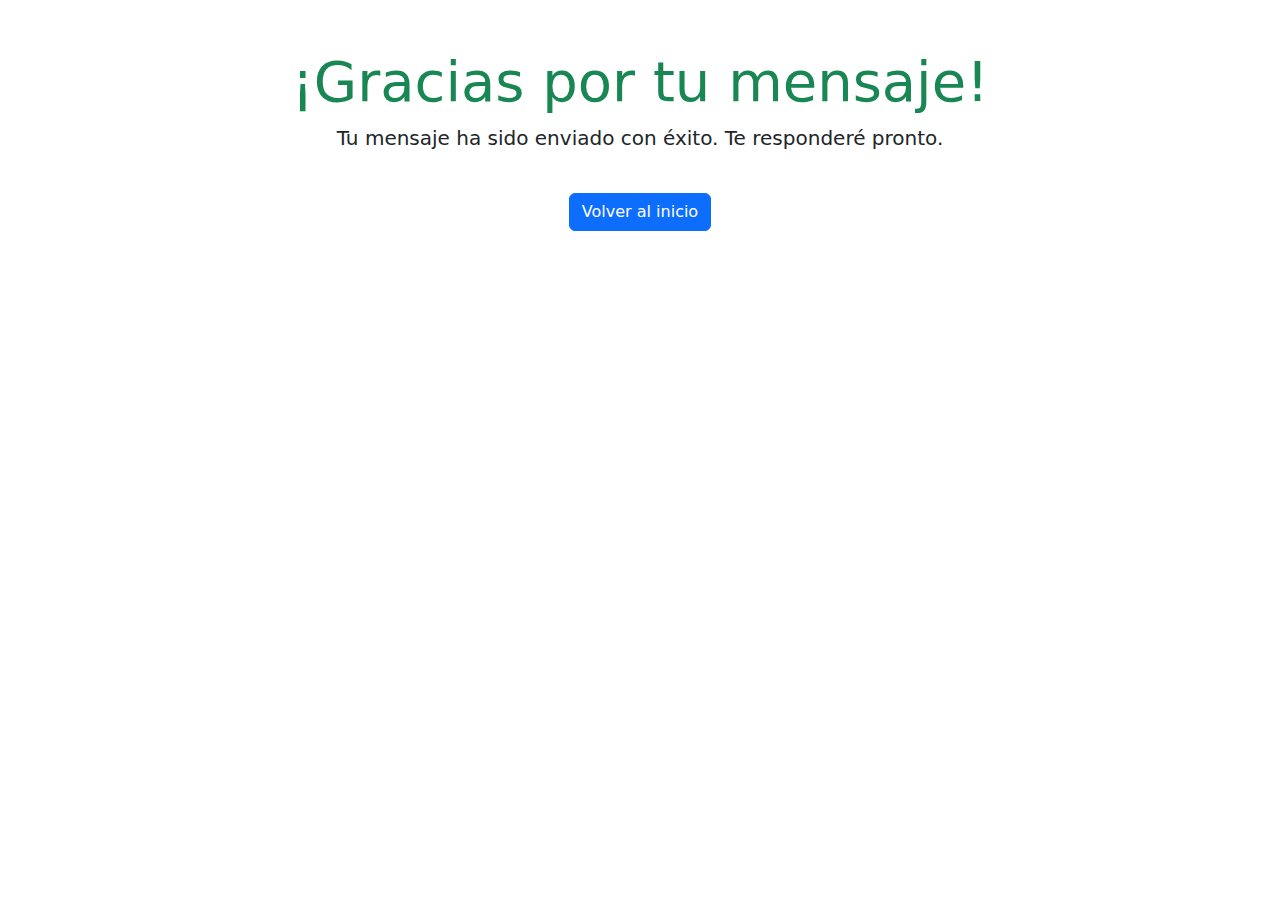
<file: gracias.html>
<!DOCTYPE html>
<html lang="es">
<head>
  <meta charset="UTF-8">
  <title>¡Gracias!</title>
  <link href="https://cdn.jsdelivr.net/npm/bootstrap@5.3.0/dist/css/bootstrap.min.css" rel="stylesheet">
</head>
<body class="text-center p-5">
  <h1 class="display-4 text-success">¡Gracias por tu mensaje!</h1>
  <p class="lead">Tu mensaje ha sido enviado con éxito. Te responderé pronto.</p>
  <a href="index.html" class="btn btn-primary mt-4">Volver al inicio</a>
</body>
</html>
</file>
